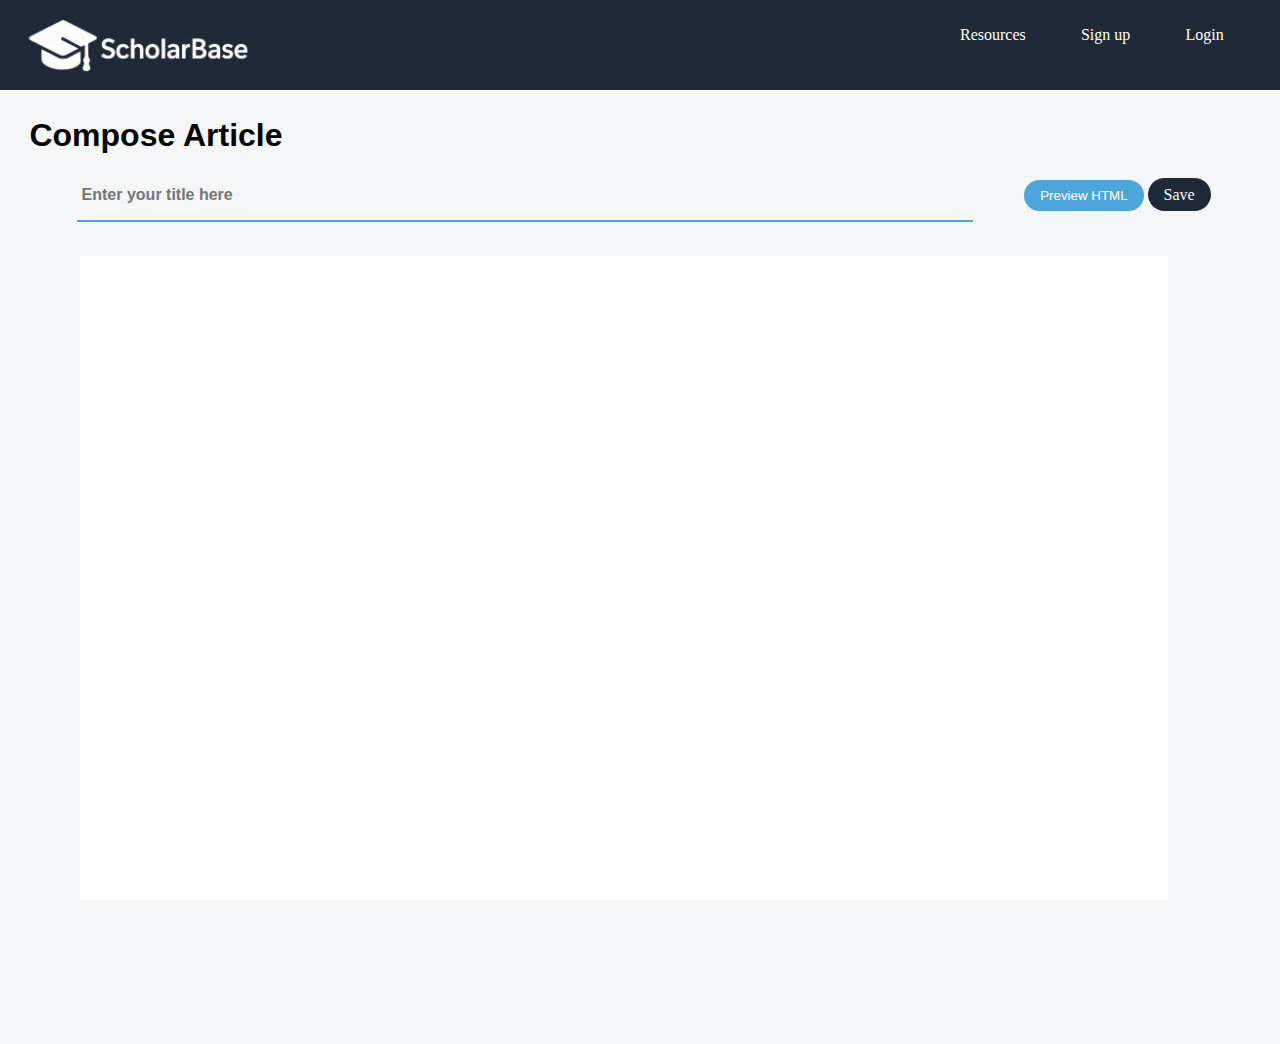
<file: editor.html>
<!DOCTYPE html>
<html lang="en">
  <head>
    <meta charset="UTF-8" />
    <meta name="viewport" content="width=device-width, initial-scale=1.0" />
    <link
      href="https://cdn.quilljs.com/1.3.6/quill.snow.css"
      rel="stylesheet"
    />
    <link rel="stylesheet" href="./editor.css" />
    <title>Compose your Article</title>
  </head>
<body>

  <div class="header">
        <a href="index.html" class="Logo"><img src="ChatGPT Image Jun 18, 2025, 09_54_05 PM.png" alt="The logo and project name goes here" class="Logo-img"></a>
        <ul class="header-links">
            <li class="header-links-ele" id="resc">Resources 
                <ul>
                    <li>Physics</li>
                    <li>Chemistry</li>
                    <li>Maths</li>
                    <li>Computer Science</li>
                </ul>
            </li>
            <li class="header-links-ele">Sign up</li>
            <li class="header-links-ele">Login</li>
        </ul>
    </div>

   <p class="title-text">Compose Article</p>
   
   <div class="current-head">
   <input type="text" id="article-title" placeholder="Enter your title here" class="title-input" />
  <button class="preview-button btn" id="preview-button">
        Preview HTML
      </button>
      <buttont class="save-button btn" id="save-button">Save</buttont> 
  </div>
   <div class="wrapper">
    <div class="editor">
      <div id="editor-container"></div>
      
    </div>
    <div id="output" class="output">
  <button id="close-preview" class="close-button">7</button>
  <div class="preview-content"></div>
</div>

  </div>

  <script src="https://cdn.quilljs.com/1.3.6/quill.js"></script>
  <script src="./editor.js"></script>
  </body>
</html>
</file>
<file: editor.css>
*{
    margin:0px;
    padding:0px;
    box-sizing: border-box;
}

html, body {
  width: 100%;
  height: 100%;
  overflow-x: hidden;
  background-color: #f4f6f8;
}
.header{
    display:flex;
    height:10vh;
    width: 100vw;
    justify-content: space-between;
    align-items: center;
    background-color: #1F2937;
    min-height: 50px;
    position:fixed;
    top:0;
    z-index: 1000; /* Increased z-index */
    border: none; /* Ensure no borders affecting position */
    margin: 0; /* Explicit margin reset */
}
.Logo{
    height: 60%;
    align-items: center;
    position: relative;
    left:1%;
    flex-shrink: 0.25;
}
.Logo:hover{
    cursor:pointer;
}
.Logo-img{
    height:100%;
}
.header-links{
    height: 100%;
    width:25%;
    min-width:100px;
    position: relative;
    right:2%
}
.header-links-ele{
    height: 100%;
    color:white;
    font-family: 'Times New Roman', Times, serif;
    display:inline-block;
    padding: 8%;
    padding-top: 8%;
    position: relative;
}

#resc ul{
    display: none;
}

#resc:hover ul{
    display: block;
    position: absolute;
    list-style-type: none;
    top:100%;
    left: 0;
    z-index: 1000;
    background-color: #1F2937;
    color: white;
    text-align: center;
}
#resc li{
    padding: 1vw;
}

#resc li:hover{
    border-bottom: 1px solid white;
}

.header-links-ele:hover{
    border-bottom: 2px solid white;
    cursor:pointer;
}

.title-input {
  width: 70%;
  padding: 1rem;
  padding-left: 0.3rem;
  font-size: 1rem;
  font-weight: bold;
  border: none;
  border-bottom: 2px solid #4ea5d9;
  outline: none;
  background-color: transparent;
  color: #1d2635;
  margin-top: 1rem;
  margin-left: 6vw;
  margin-right: 3.7vw;
}

.wrapper {
  width: 90vw;
  margin: 0 auto;
  display: flex;
  justify-content: start;
  align-items: start;
  padding: 1rem;
}

.title-text{
    margin-top: 13vh;
    margin-left: 2.3vw;
    font-size: 2em;
    font-weight: bold;
    font-family: Arial, Helvetica, sans-serif;
}

.editor {
    margin-top: 2vh;
    width: 100%;
    max-width: 100%;
    height: calc(100vh - 13rem);
    background-color: white;
}

.output {
    position: relative;
    height: calc(100vh - 6.9rem);
    transition: all 1s ease;
    width: 0%;
    max-width: 0%;
    padding: 1rem;
}

.output.active {
    width: 100%;
    max-width: 100%;
    border: 1px solid #ccc;

}

.btn {
    padding: .5rem 1rem;
    color: white;
    margin-top: 1rem;
    border: none;
    border-radius: 2rem;
    cursor: pointer;
}

.close-button {
  position: absolute;
  top: 1rem;
  right: 1rem;
  background: transparent;
  border: none;
  font-size: 1.5rem;
  color: #4ea5d9;
  cursor: pointer;
  z-index: 10;
  display: none; /* hide by default */
}

.output.active .close-button {
  display: block; /* only show when active */
}


.close-button:hover {
  color: #1d2635;
}

.preview-button {
    background-color: #4ea5d9;
}
.save-button {
    background-color: #1F2937;
}

.button:hover{
    background-color: rgb(87, 171, 194);
}

.ql-toolbar{
    background-color: #f4f6f8;
}
.output img {
    width: 100%;
}

.form-main {
  max-width: 1200px;
  margin: 0 auto;
  margin-top: 12vh;
  padding: 2rem 1rem 3rem 1rem;
}
.form-title {
  font-size: 2.2rem;
  font-weight: bold;
  color: #1F2937;
  margin-bottom: 2rem;
  text-align: center;
}
.form-grid {
  display: grid;
  grid-template-columns: repeat(auto-fit, minmax(220px, 1fr));
  gap: 2rem;
  margin-bottom: 2rem;
}
.form-group {
  display: flex;
  flex-direction: column;
  background: #fff;
  border-radius: 12px;
  box-shadow: 0 2px 8px rgba(30, 60, 120, 0.08);
  padding: 1.2rem 1rem 1rem 1rem;
  position: relative;
}
.form-group label {
  font-weight: 600;
  color: #3052b0;
  margin-bottom: 0.5rem;
}
.form-group label span {
  color: #e53935;
  margin-left: 2px;
}
.form-group input, .form-group textarea {
  border: 1.5px solid #b9cbd8;
  border-radius: 6px;
  padding: 0.7rem 0.9rem;
  font-size: 1rem;
  margin-bottom: 0.2rem;
  outline: none;
  background: #f8fafc;
  color: #1d2635;
  transition: border-color 0.2s;
}
.form-group input:focus, .form-group textarea:focus {
  border-color: #4ea5d9;
  background: #fff;
}
.error {
  color: #e53935;
  font-size: 0.95em;
  min-height: 1.2em;
}
.sections-card {
  background: #fff;
  border-radius: 12px;
  box-shadow: 0 2px 8px rgba(30, 60, 120, 0.08);
  padding: 1.5rem 1rem 1rem 1rem;
  margin-bottom: 2rem;
}
.sections-header {
  display: flex;
  justify-content: space-between;
  align-items: center;
  margin-bottom: 1rem;
}
.sections-header h2 {
  color: #3052b0;
  font-size: 1.3rem;
  font-weight: 600;
}
.add-section-btn {
  background: #4ea5d9;
  color: #fff;
  border: none;
  border-radius: 6px;
  padding: 0.5rem 1.2rem;
  font-size: 1rem;
  font-weight: 600;
  cursor: pointer;
  transition: background 0.2s;
}
.add-section-btn:hover {
  background: #3052b0;
}
.section-card {
  background: #f8fafc;
  border: 1.5px solid #b9cbd8;
  border-radius: 8px;
  box-shadow: 0 1px 4px rgba(30, 60, 120, 0.06);
  padding: 1rem;
  margin-bottom: 1.2rem;
  position: relative;
}
.section-fields {
  display: grid;
  grid-template-columns: 1fr 1fr;
  gap: 1.2rem;
}
.section-fields label {
  font-weight: 500;
  color: #3052b0;
  margin-bottom: 0.3rem;
}
.section-fields input, .section-fields textarea {
  width: 100%;
  border: 1.5px solid #b9cbd8;
  border-radius: 6px;
  padding: 0.6rem 0.8rem;
  font-size: 1rem;
  background: #fff;
  color: #1d2635;
  margin-bottom: 0.2rem;
  outline: none;
  transition: border-color 0.2s;
}
.section-fields input:focus, .section-fields textarea:focus {
  border-color: #4ea5d9;
}
.remove-section-btn {
  background: #e53935;
  color: #fff;
  border: none;
  border-radius: 6px;
  padding: 0.4rem 1rem;
  font-size: 0.98rem;
  font-weight: 600;
  cursor: pointer;
  position: absolute;
  top: 1rem;
  right: 1rem;
  transition: background 0.2s;
}
.remove-section-btn:hover {
  background: #b71c1c;
}
.form-actions {
  display: flex;
  justify-content: flex-end;
  margin-top: 1.5rem;
}
.generate-btn {
  background: #43a047;
  color: #fff;
  border: none;
  border-radius: 6px;
  padding: 0.7rem 2.2rem;
  font-size: 1.1rem;
  font-weight: 700;
  cursor: pointer;
  box-shadow: 0 2px 8px rgba(30, 60, 120, 0.08);
  transition: background 0.2s;
}
.generate-btn:hover {
  background: #388e3c;
}
.success-message {
  color: #43a047;
  font-weight: 600;
  margin-top: 1.2rem;
  text-align: right;
  min-height: 1.2em;
}
.json-preview-card {
  background: #23272e;
  border-radius: 12px;
  box-shadow: 0 2px 8px rgba(30, 60, 120, 0.10);
  padding: 1.5rem 1rem 1.5rem 1rem;
  margin-top: 2.5rem;
  color: #fff;
  overflow-x: auto;
}
.json-preview-card h2 {
  color: #4ea5d9;
  font-size: 1.2rem;
  font-weight: 600;
  margin-bottom: 1rem;
}
.json-preview {
  font-family: 'Fira Mono', 'Consolas', 'Menlo', monospace;
  font-size: 1.08rem;
  background: transparent;
  color: #e3e3e3;
  line-height: 1.6;
  white-space: pre-wrap;
  word-break: break-word;
}
@media (max-width: 800px) {
  .form-main {
    padding: 1rem 0.2rem 2rem 0.2rem;
  }
  .form-grid {
    grid-template-columns: 1fr;
    gap: 1.2rem;
  }
  .sections-card, .json-preview-card {
    padding: 1rem 0.5rem 1rem 0.5rem;
  }
}
</file>
